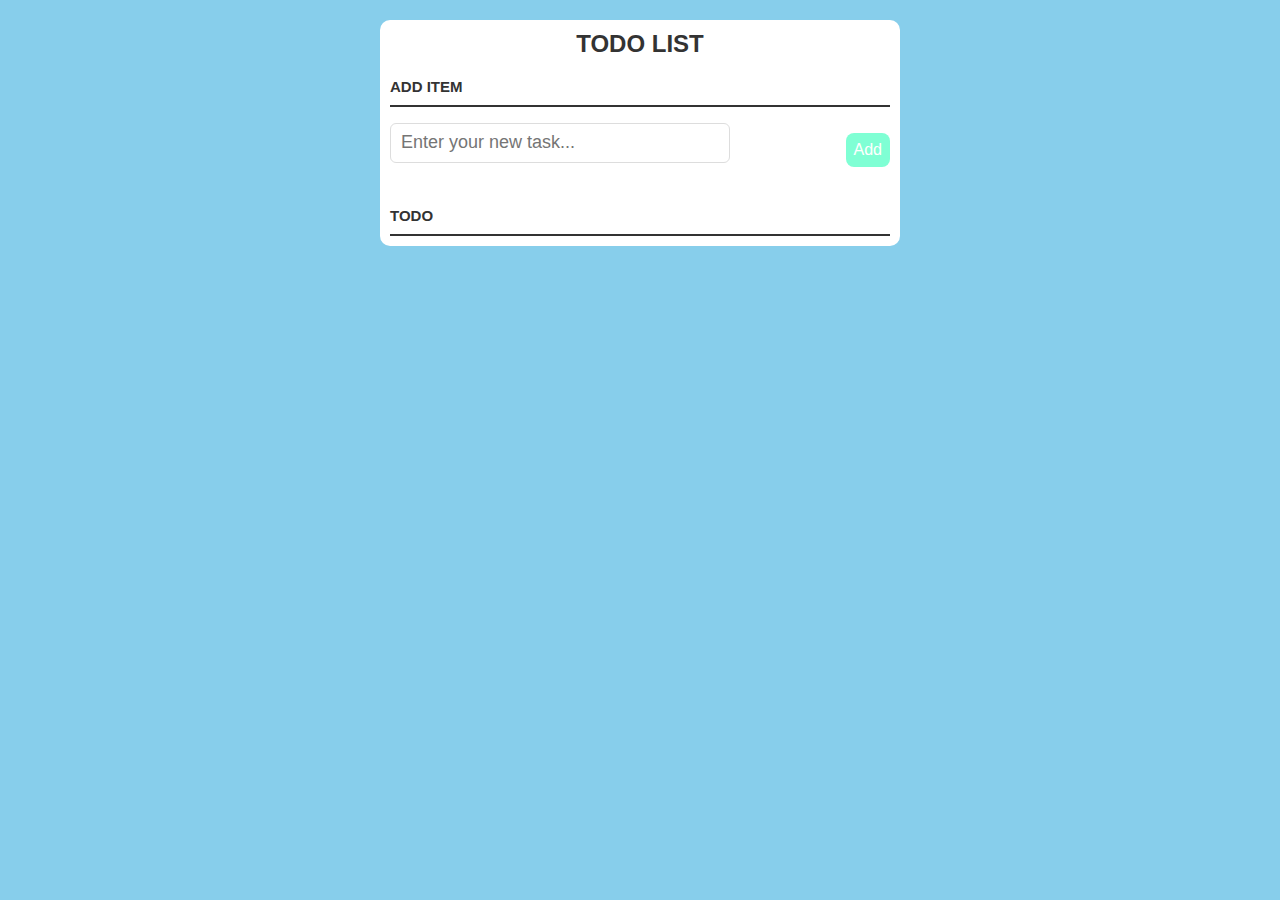
<file: 5.todoList/index.html>
<!DOCTYPE html>
<!DOCTYPE html>
<html lang="en">

<head>
    <meta charset="UTF-8">
    <meta http-equiv="X-UA-Compatible" content="IE=edge">
    <meta name="viewport" content="width=device-width, initial-scale=1.0">
    <title>TODO List</title>
    <link rel="stylesheet" href="index.css" />
</head>

<body>
    <div class="container">
        <h2>TODO LIST</h2>
        <h3 id="addItem">Add Item</h3>
        <div class="new-task-container">
            <input id="new-task" type="text" placeholder="Enter your new task..." />
            <button id="add-button">Add</button>
            <!-- <ul id="itemList"></ul> -->
        </div>

        <h3>Todo</h3>
        <div id="todoTask">
            <!-- <button id="edit-button">Edit</button>
                <button id="delete-button">Delete</button> -->
            <!-- <div class="item">
                <p>enter new thing here</p>
                <div class= "item_btn">
                <button id="edit-button">Edit</button>
                <button id="delete-button">Delete</button>
            </div> -->
            </div>
    </div>
    <script src="index.js"></script>
</body>

</html>
</file>
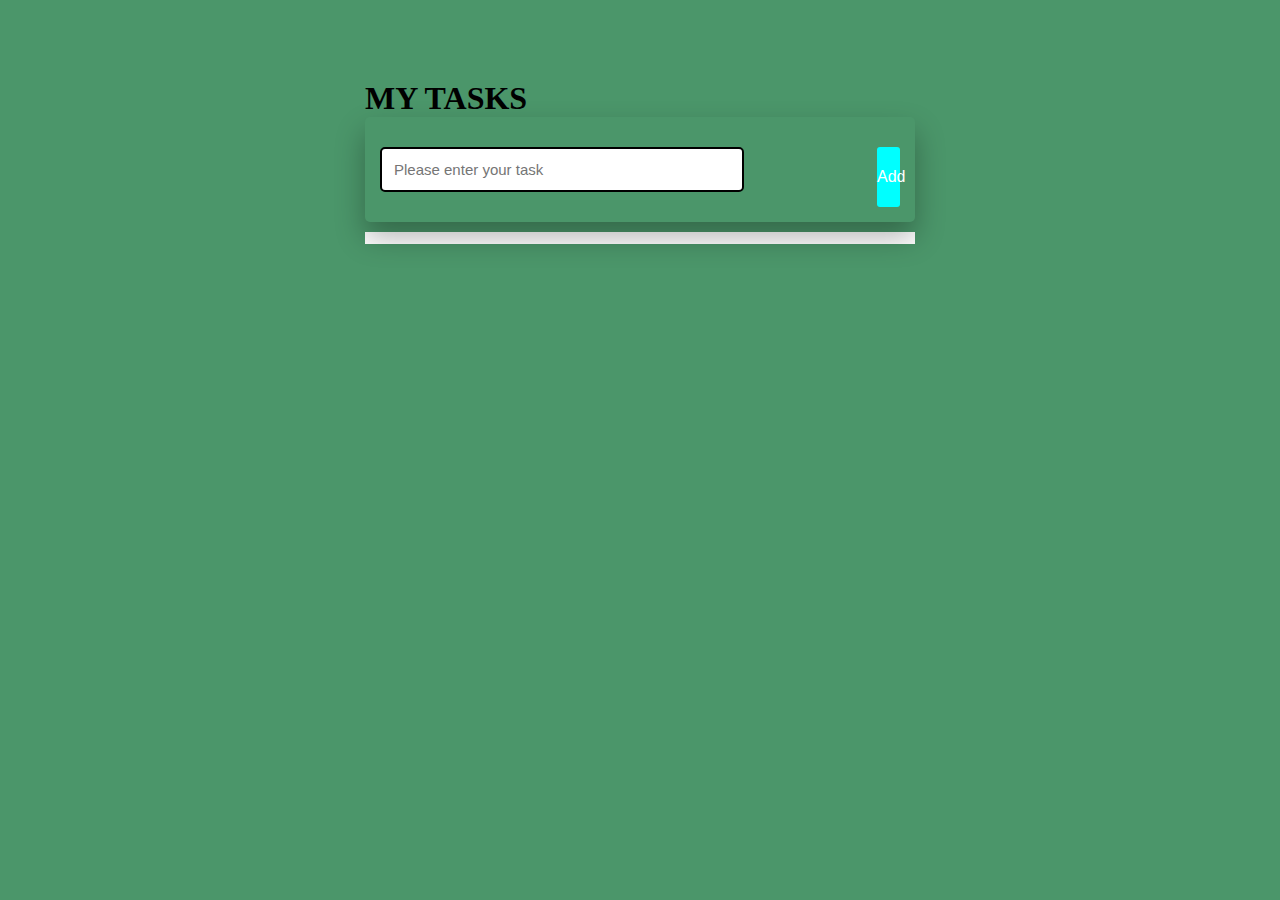
<file: 5.todoList/todolistSample/todolist.html>
<!DOCTYPE html>
<html lang="en">
<head>
    <meta charset="UTF-8">
    <meta http-equiv="X-UA-Compatible" content="IE=edge">
    <meta name="viewport" content="width=device-width, initial-scale=1.0">
    <title>TO DO LIST</title>
    <link rel="stylesheet" href="todolist.css">
</head>
<body>
    <h1>MY TASKS</h1>
    <div class="container">
        <div id="newTask">
            <input type="text" placeholder="Please enter your task">
            <button id="push">Add</button>
        </div>
        <div id="task">

        </div>
    </div>
    <script src="todolist.js"></script>
</body>
</html>
</file>
<file: 5.todoList/index.css>
/* Basic Style */

body {
  background: #fff;
  color: #333;
  font-family: Lato, sans-serif;
  background-color: skyblue;
}

.container {
  display: block;
  width: 500px;
  margin: 10px auto 100px;
  background-color: #fff;
  padding: 0px 10px 10px 10px;
  border-radius: 10px;
}

.new-task-container {
  margin-top: 16px;
  display: flex;
  justify-content: space-between;
  gap: 4px;
}
.stylingBtn{
  justify-content: space-between;
  display: flex;
 
}

h2 {
  text-align: center;
  padding-top: 10px;
  margin-bottom: 0px;
}

ul {
  margin: 0;
  padding: 0;
}

li * {
  float: left;
}

li,
h3 {
  clear: both;
  list-style: none;
}

input,
button {
  outline: none;
}

button {
  border: 0px;
  color: white;
  font-size: 16px;
  font-family: Lato, sans-serif;
  cursor: pointer;
  padding: 8px;
  border-radius: 8px;
  box-shadow: 20px;
  background-color: aqua;
  margin-bottom: 20px;
  margin-top: 10px;

}



button:hover {
  color: #333;
}

/* Heading */

h3,
label[for="new-task"] {
  color: #333;
  font-weight: 700;
  font-size: 15px;
  border-bottom: 2px solid #333;
  padding: 20px 0 10px;
  margin: 0;
  text-transform: uppercase;
}

input[type="text"] {
  margin: 0;
  font-size: 18px;
  line-height: 18px;
  height: 18px;
  padding: 10px;
  border: 1px solid #ddd;
  background: #fff;
  border-radius: 6px;
  font-family: Lato, sans-serif;
  color: #888;
  margin-right: 50px;
}

input[type="text"]:focus {
  color: #333;
}

/* New Task */

label[for="new-task"] {
  display: block;
  margin: 0 0 20px;
}

#new-task {
  width: 318px;
}

/* Task list */

li {
  overflow: hidden;
  padding: 20px 0;
  border-bottom: 1px solid #eee;
  display: flex;
  justify-content: space-between;
}

li > p {
  font-size: 18px;
  line-height: 20px;
  width: 237px;
  padding: 0 0 0 8px;
}

li > .delete:hover {
  color: #cf2323;
}

#add-button {
	background-color: aquamarine;
}

.delete-button {
	background-color: red;
}
</file>
<file: 5.todoList/todolistSample/todolist.css>
*{
    padding: 0;
    margin: 0;
    box-sizing: border-box;
}
body{
    background: rgb(75, 150, 106);
    height: 35%;
    min-width: 340px;
    width: 550px;
    position: absolute;
    margin: auto;
    top: 50px;
    left: 0;
    right: 0;
    padding: 30px 0;
    border-radius: 8px;
}

#newTask{
    position: relative;
    padding: 30px 15px;
    border-radius: 5px;
    box-shadow: 0 15px 30px rgba(0, 0, 0, 0.3);
}

#newTask input{
    border-radius: 5px;
    width: 70%;
    height: 45px;
    font-size: 15px;
    border: 2px solid black;
    padding: 12px;
    color: black;
    font-weight: 500;
    position: relative;
}
#newTask input:focus{
    outline: none;
    border-color: blue;
}
#newTask button{
    position: relative;
    float: right;
    width: 23px;
    height: 60px;
    border-radius: 3px;
    font-weight: 500;
    font-size: 16px;
    background-color: aqua;
    color: white;
    border: none;
    outline: none;
    cursor: pointer;
}
#tasks{
    width: 100%;
    position: relative;
    margin-top: 40px;
    background: white;
    padding: 30px 20px;
}
#task{
    background: white;
    height: 50%;
    padding: 5px 10px;
    border-radius: 0px;
    margin-top: 10px;
    display: flex;
    align-items: center;
    justify-content: space-between;
    cursor: pointer;
    border-bottom: 2px solid white;
}
.task span{
    font-size: 15px;
    font-weight: 400;
    cursor: pointer;
}
.task button{
    border: none;
    background: white;
    height: 100%;
    width: 400px;
    color: white;
    border-radius: 5px;
    cursor: pointer;
}
.completed{
    text-decoration: line-through;
    opacity: 0.7;
}
</file>
